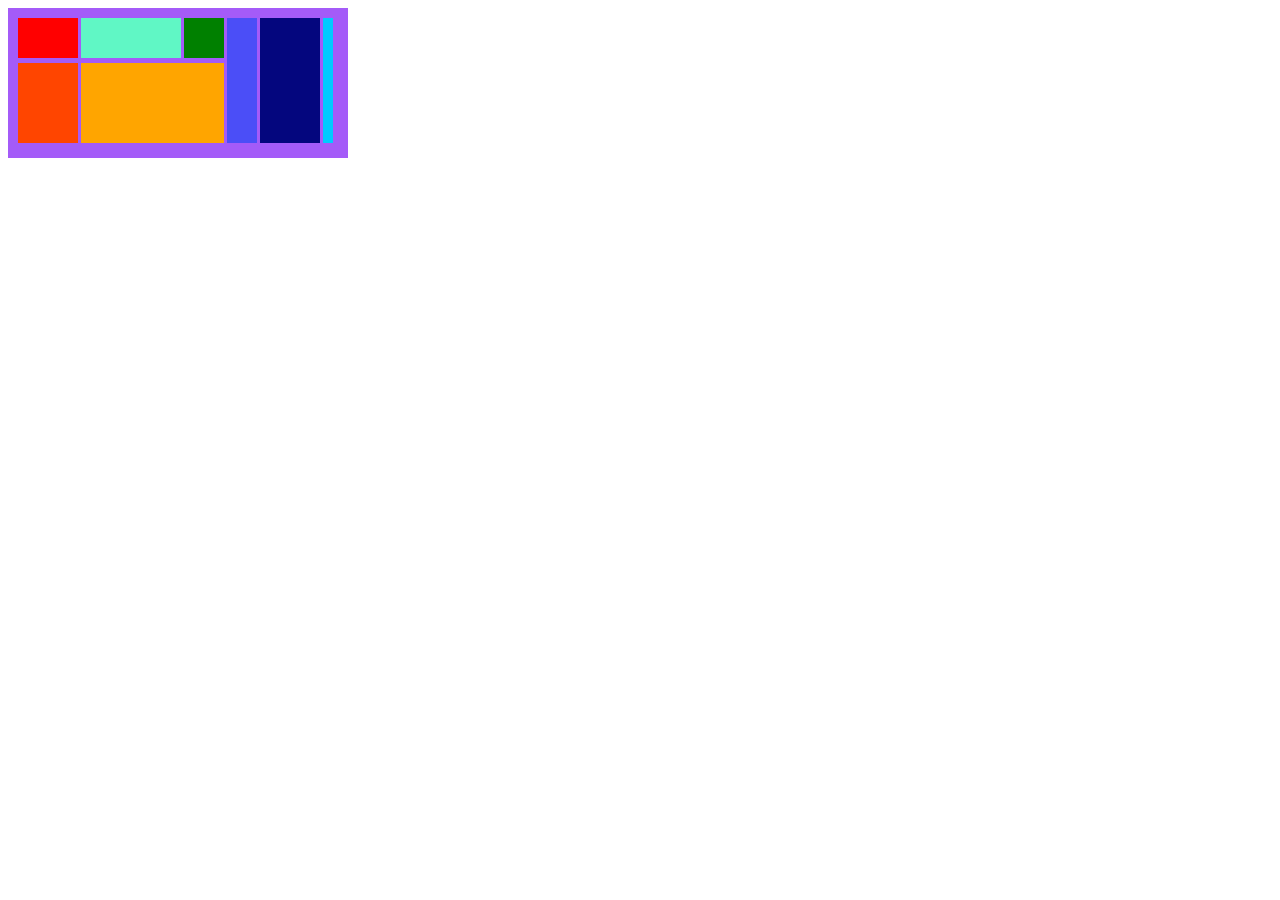
<file: index.html>
<!DOCTYPE html>
<html lang="en">
<head>
  <meta charset="UTF-8">
  <meta http-equiv="X-UA-Compatible" content="IE=edge">
  <meta name="viewport" content="width=device-width, initial-scale=1.0">
  <title>Document</title>
  <link rel="stylesheet" href="style.css" />
</head>
<body>
    <div class="bg">
      <div class="left">
        <div class="container">
      <div class="top">
      <div class="red"></div>
      <div class="greenlight"></div>
      <div class="green"></div>
    </div>
    <div class="bottom">
      <div class="orange"></div>
      <div class="orangelight"></div>
    </div>
  </div>
  </div>
  <div class="right">
    <div class="blue"></div>
    <div class="blueblack"></div>
    <div class="bluelight"></div>
  </div>
    </div>
</body>
</html>
</file>
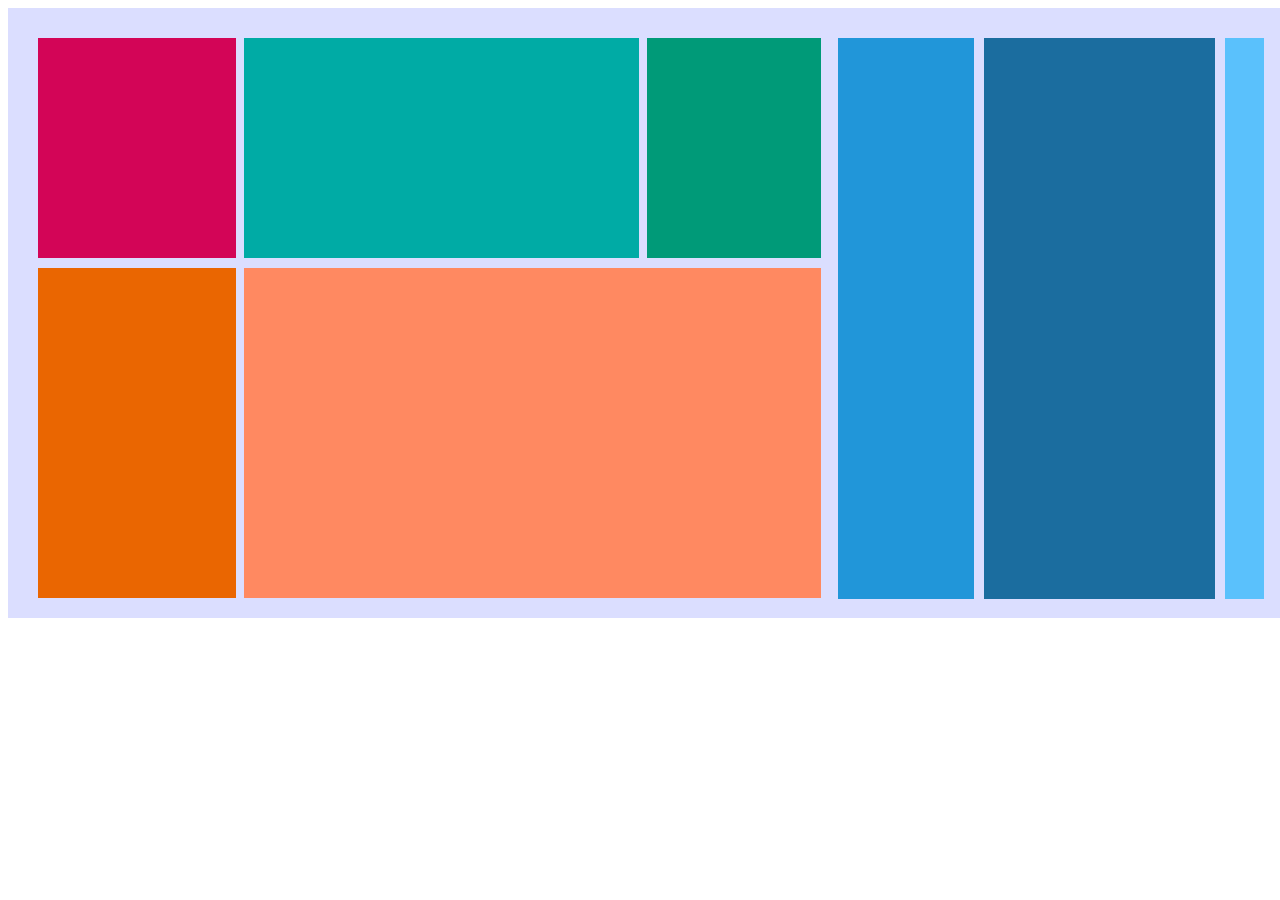
<file: Bai1/index.html>
<!DOCTYPE html>
<html lang="en">
<head>
  <meta charset="UTF-8">
  <meta http-equiv="X-UA-Compatible" content="IE=edge">
  <meta name="viewport" content="width=device-width, initial-scale=1.0">
  <title>Document</title>
  <link rel="stylesheet" href="style.css" />
</head>
<body>
    <div class="bg">
      
      <div class="left">
        <div class="container">
      <div class="top">
      <div class="red"></div>
      <div class="greenlight"></div>
      <div class="green"></div>
    </div>
    <div class="bottom">
      <div class="orange"></div>
      <div class="orangelight"></div>
    </div>
  </div>
  </div>
  <div class="right">
    <div class="blue"></div>
    <div class="blueblack"></div>
    <div class="bluelight"></div>
  </div>
    </div>
</body>
</html>
</file>
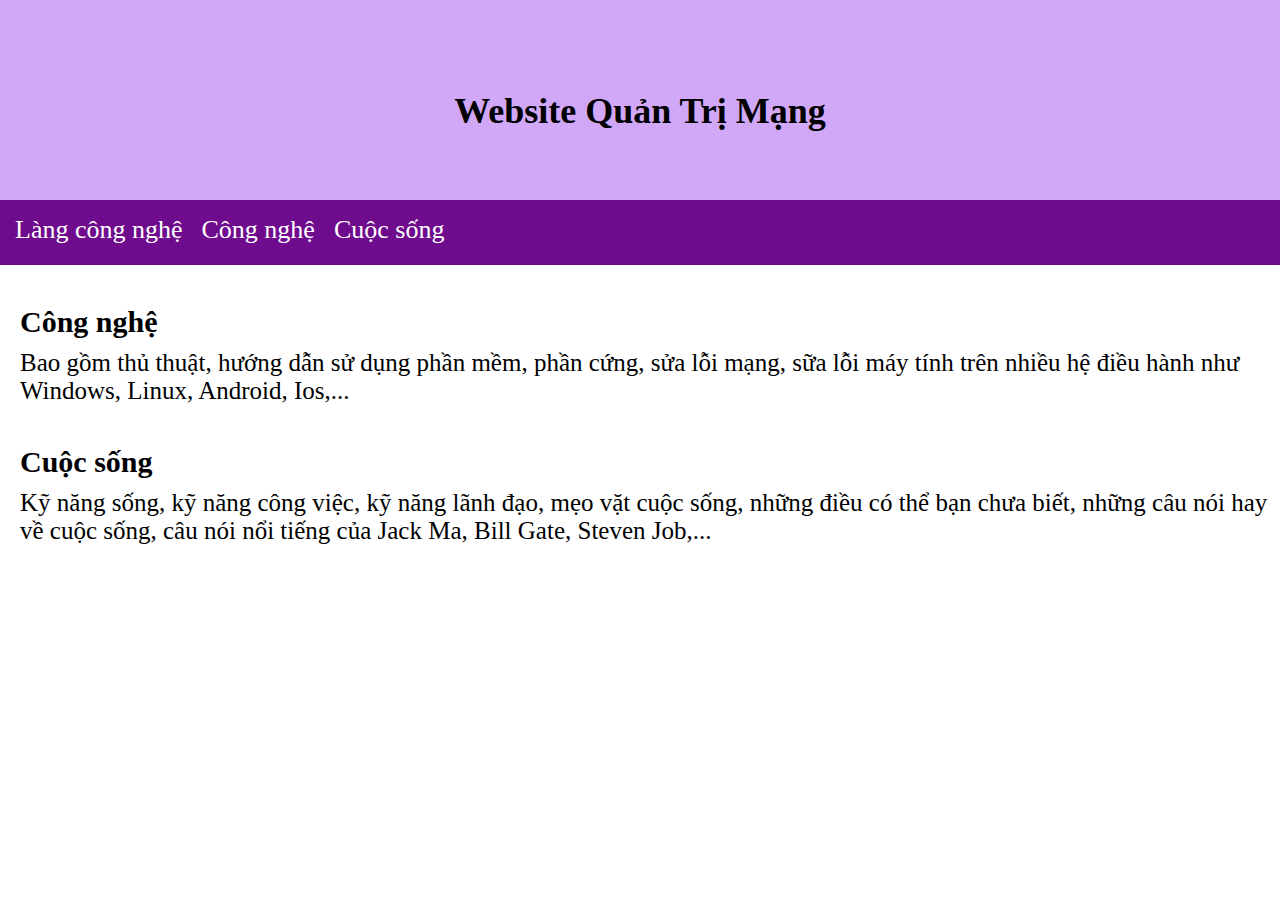
<file: Bai2/index.html>
<!DOCTYPE html>
<html lang="en">
<head>
    <meta charset="UTF-8">
    <meta http-equiv="X-UA-Compatible" content="IE=edge">
    <meta name="viewport" content="width=device-width, initial-scale=1.0">
    <title>Document</title>
    <link rel="stylesheet" href="style.css" />
</head>
<body>
    <div class="container">
        <div class="header">
        <div class="title">
            <p>Website Quản Trị Mạng</p>
        </div>
        <div class="nav-bar">
            <span>Làng công nghệ</span>
            <span>Công nghệ</span>
            <span>Cuộc sống</span>
        </div>
    </div>
    <div class="content">
        <h4>Công nghệ</h4>
        <p>Bao gồm thủ thuật, hướng dẫn sử dụng phần mềm, phần cứng, sửa lỗi mạng, sữa lỗi máy tính trên nhiều hệ điều hành như Windows, Linux, Android, Ios,...</p>
    </div>
    <div class="content">
        <h4>Cuộc sống</h4>
        <p>Kỹ năng sống, kỹ năng công việc, kỹ năng lãnh đạo, mẹo vặt cuộc sống, những điều có thể bạn chưa biết, những câu nói hay về cuộc sống, câu nói nổi tiếng của Jack Ma, Bill Gate, Steven Job,...</p>
    </div>
</div>
</body>
</html>
</file>
<file: style.css>
.bg{
    background-color: rgb(164, 91, 248);
    width: 320px;
    height: 130px;
    padding: 10px;
    display: flex;
  }
  .container{
    display: block;
  }
  .left{
    display: flex;
    margin-right : 3px
  }
  .top{
    display: flex;
    margin-bottom: 5px;
  }

  .red{
    background-color: red;
    width: 60px;
    height: 40px;
    margin-right : 3px;
  }
  .greenlight{
    background-color: rgb(96, 247, 197);
    width: 100px;
    height: 40px;
    margin-right : 3px;
  }
  .green{
    background-color : green;
    width: 40px;
    height : 40px
  }
  .bottom{
    display: flex;
  }
  .orange{
    background-color: orangered;
    width : 60px;
    height: 80px;
    margin-right: 3px;
  }
  .orangelight{
    background-color: orange;
    width : 143px;
    height: 80px;
  }
  .right{
    display: flex;
  }
  .blue{
    background-color: #4b4ef7;
    width: 30px;
    height: 125px;
    margin-right: 3px;
  }
  .blueblack{
    background-color: #04067e;
    width: 60px;
    height: 125px;
    margin-right: 3px;
  }
  .bluelight{
    background-color: rgb(0, 204, 255);
    width : 10px;
    height: 125px;
  }
</file>
<file: Bai1/style.css>
.bg{
  background-color: #dbdeff;
  width: 97%;
  height: 550px;
  padding: 30px;
  display: flex;
}
.container{
  display: block;
  width: 100%;
  height : 100%;
}
.left{
  display: flex;
  margin-right : 10px;
  width : 65%;
}
.top{
  display: flex;
  margin-bottom: 10px;
  width: 100%;
  height : 40%;
}

.red{
  background-color: #d30557;
  width: 25%;
  height: 100%;
  margin-right : 1%;
}
.greenlight{
  background-color: #00aba5;
  width: 50%;
  height: 100%;
  margin-right : 1%;
}
.green{
  background-color :#009a78;
  width: 22%;
  height: 100%;
  margin-right : 1%;
}
.bottom{
  display: flex;
  width: 100%;
  height: 60%;
}
.orange{
  background-color: #ea6601;
  width : 25%;
  height: 100%;
  margin-right: 1%;
}
.orangelight{
  background-color: #ff8961;
  width : 73%;
  height: 100%;
}
.right{
  display: flex;
  width : 35%;
}
.blue{
  background-color: #2196d9;
  width: 35%;
  height: 102%;
  margin-right: 10px;
}
.blueblack{
  background-color: #1b6d9f;
  width: 60%;
  height: 102%;
  margin-right: 10px;
}
.bluelight{
  background-color: #5ac1fc;
  width : 10%;
  height: 102%;
}
</file>
<file: Bai2/style.css>
*{
    margin : 0;
    padding: 0;
}
.container{
    width : 100%;
}
.title{
    background-color: rgb(209, 167, 248);
    width: 100%;
    height: 200px;
}
.title p{
    padding-top: 90px;
    font-size: 36px;
    font-weight: 650;
    text-align: center;
    justify-content: center;
}
.nav-bar{
    background-color: rgb(111, 11, 141) ;
    width: 100%;
    height: 50px;
    padding-top: 15px;
}
.nav-bar span{
    font-size: 26px;
    text-align: center;
    color : #fff;
    padding-left: 15px;
}
.content{
    padding-top: 40px;
    padding-left: 20px;
}
.content p{
    font-size: 25px;
}
.content h4{
    font-size: 30px;
    padding-bottom: 10px;
}
</file>
